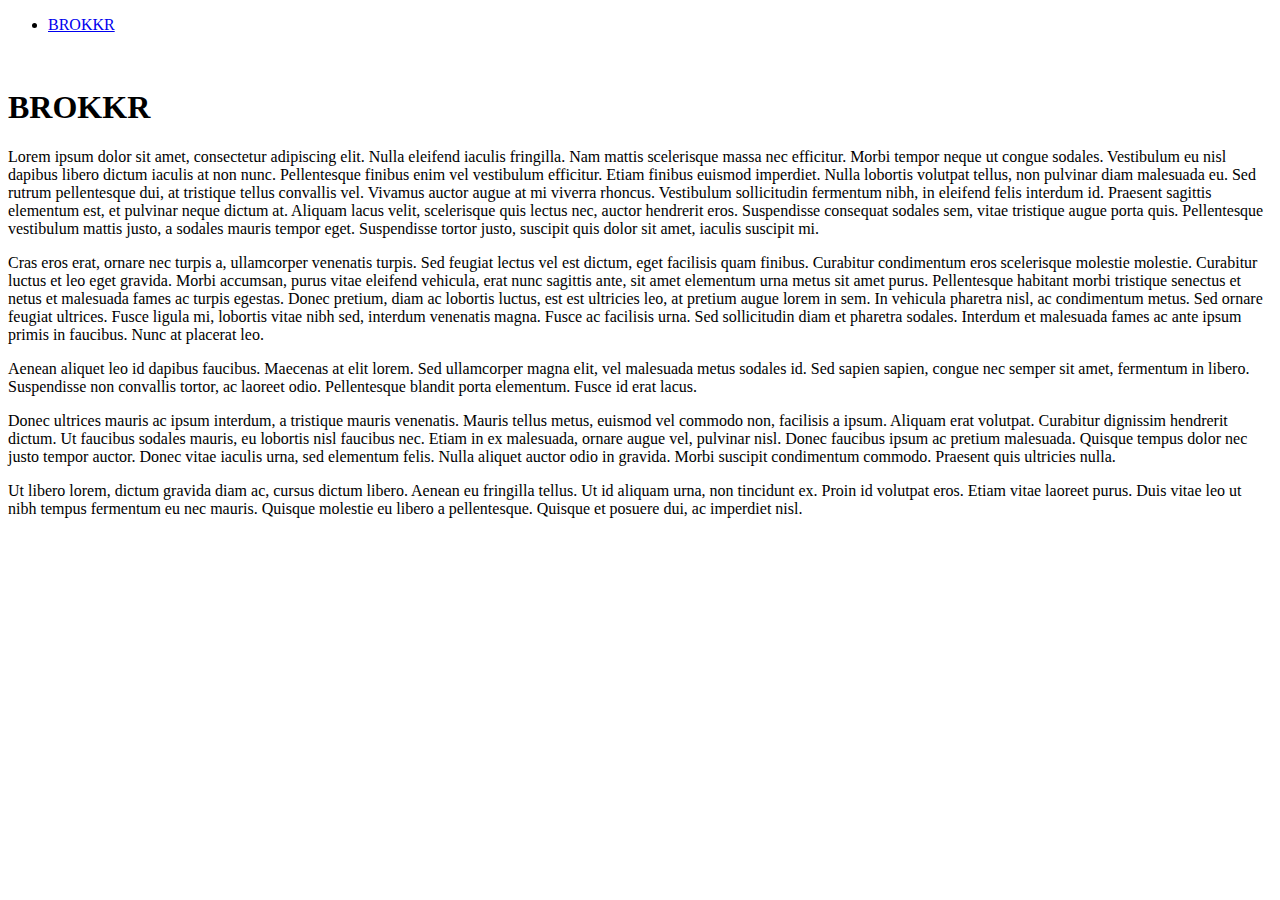
<file: index.html>
<!doctype html>
<html class="no-js" lang="en" dir="ltr">
  <head>
    <meta charset="utf-8">
<meta http-equiv="x-ua-compatible" content="ie=edge">
<meta name="viewport" content="width=device-width, initial-scale=1.0">
<meta name="theme-color" content="#263238">

<meta name="generator" content="Hugo 0.18.1" />

<link rel="apple-touch-icon" href="https://www.brokkr.io/images/logo.png">


<link rel="canonical" href="https://www.brokkr.io/">

    <title>Brokkr</title>

    
        <link rel="stylesheet" href="https://www.brokkr.io/css/foundation.min.css">
    
        <link rel="stylesheet" href="https://www.brokkr.io/css/app.css">
    

  </head>
  <body>

    <div class="row">
      <div class="top-bar" id="my-top-bar">
        <div class="top-bar-left">
          <ul class="menu">
            
            
              <li><a class="sidebar-nav-item menu-text active" href="/">BROKKR</a></li>
            
          </ul>
        </div>
      </div>

      <div class="main">
      
<div class="row">
  <br>
  <div class="columns small-12 large-12 large-centered small-centered text-centered">
    <h1 class="text-center">BROKKR</h1>
  </div>
  <div class="columns small-12 large-12 large-centered small-centered text-centered">
    <h3 class="text-center"><small></small></h3>
  </div>
  <div class="columns small-10 large-10 large-centered small-centered text-centered">
    <p>Lorem ipsum dolor sit amet, consectetur adipiscing elit. Nulla eleifend iaculis fringilla. Nam mattis scelerisque massa nec efficitur. Morbi tempor neque ut congue sodales. Vestibulum eu nisl dapibus libero dictum iaculis at non nunc. Pellentesque finibus enim vel vestibulum efficitur. Etiam finibus euismod imperdiet. Nulla lobortis volutpat tellus, non pulvinar diam malesuada eu. Sed rutrum pellentesque dui, at tristique tellus convallis vel. Vivamus auctor augue at mi viverra rhoncus. Vestibulum sollicitudin fermentum nibh, in eleifend felis interdum id. Praesent sagittis elementum est, et pulvinar neque dictum at. Aliquam lacus velit, scelerisque quis lectus nec, auctor hendrerit eros. Suspendisse consequat sodales sem, vitae tristique augue porta quis. Pellentesque vestibulum mattis justo, a sodales mauris tempor eget. Suspendisse tortor justo, suscipit quis dolor sit amet, iaculis suscipit mi.</p>

<p>Cras eros erat, ornare nec turpis a, ullamcorper venenatis turpis. Sed feugiat lectus vel est dictum, eget facilisis quam finibus. Curabitur condimentum eros scelerisque molestie molestie. Curabitur luctus et leo eget gravida. Morbi accumsan, purus vitae eleifend vehicula, erat nunc sagittis ante, sit amet elementum urna metus sit amet purus. Pellentesque habitant morbi tristique senectus et netus et malesuada fames ac turpis egestas. Donec pretium, diam ac lobortis luctus, est est ultricies leo, at pretium augue lorem in sem. In vehicula pharetra nisl, ac condimentum metus. Sed ornare feugiat ultrices. Fusce ligula mi, lobortis vitae nibh sed, interdum venenatis magna. Fusce ac facilisis urna. Sed sollicitudin diam et pharetra sodales. Interdum et malesuada fames ac ante ipsum primis in faucibus. Nunc at placerat leo.</p>

<p>Aenean aliquet leo id dapibus faucibus. Maecenas at elit lorem. Sed ullamcorper magna elit, vel malesuada metus sodales id. Sed sapien sapien, congue nec semper sit amet, fermentum in libero. Suspendisse non convallis tortor, ac laoreet odio. Pellentesque blandit porta elementum. Fusce id erat lacus.</p>

<p>Donec ultrices mauris ac ipsum interdum, a tristique mauris venenatis. Mauris tellus metus, euismod vel commodo non, facilisis a ipsum. Aliquam erat volutpat. Curabitur dignissim hendrerit dictum. Ut faucibus sodales mauris, eu lobortis nisl faucibus nec. Etiam in ex malesuada, ornare augue vel, pulvinar nisl. Donec faucibus ipsum ac pretium malesuada. Quisque tempus dolor nec justo tempor auctor. Donec vitae iaculis urna, sed elementum felis. Nulla aliquet auctor odio in gravida. Morbi suscipit condimentum commodo. Praesent quis ultricies nulla.</p>

<p>Ut libero lorem, dictum gravida diam ac, cursus dictum libero. Aenean eu fringilla tellus. Ut id aliquam urna, non tincidunt ex. Proin id volutpat eros. Etiam vitae laoreet purus. Duis vitae leo ut nibh tempus fermentum eu nec mauris. Quisque molestie eu libero a pellentesque. Quisque et posuere dui, ac imperdiet nisl.</p>

  </div>
</div>
<div class="row">
  <br>
  <div class="column small-10 large-10 large-centered small-centered">
    
  </div>
</div>

      </div>

    </div>

    <script src="https://code.jquery.com/jquery-2.1.4.min.js"></script>
    
        <script src="https://www.brokkr.io/js/vendor/foundation.min.js"></script>
    
        <script src="https://www.brokkr.io/js/app.js"></script>
    
        <script src="https://www.brokkr.io/js/vendor/what-input.js"></script>
    

    <script>
      $(document).foundation();
    </script>

    
  </body>
</html>
</file>
